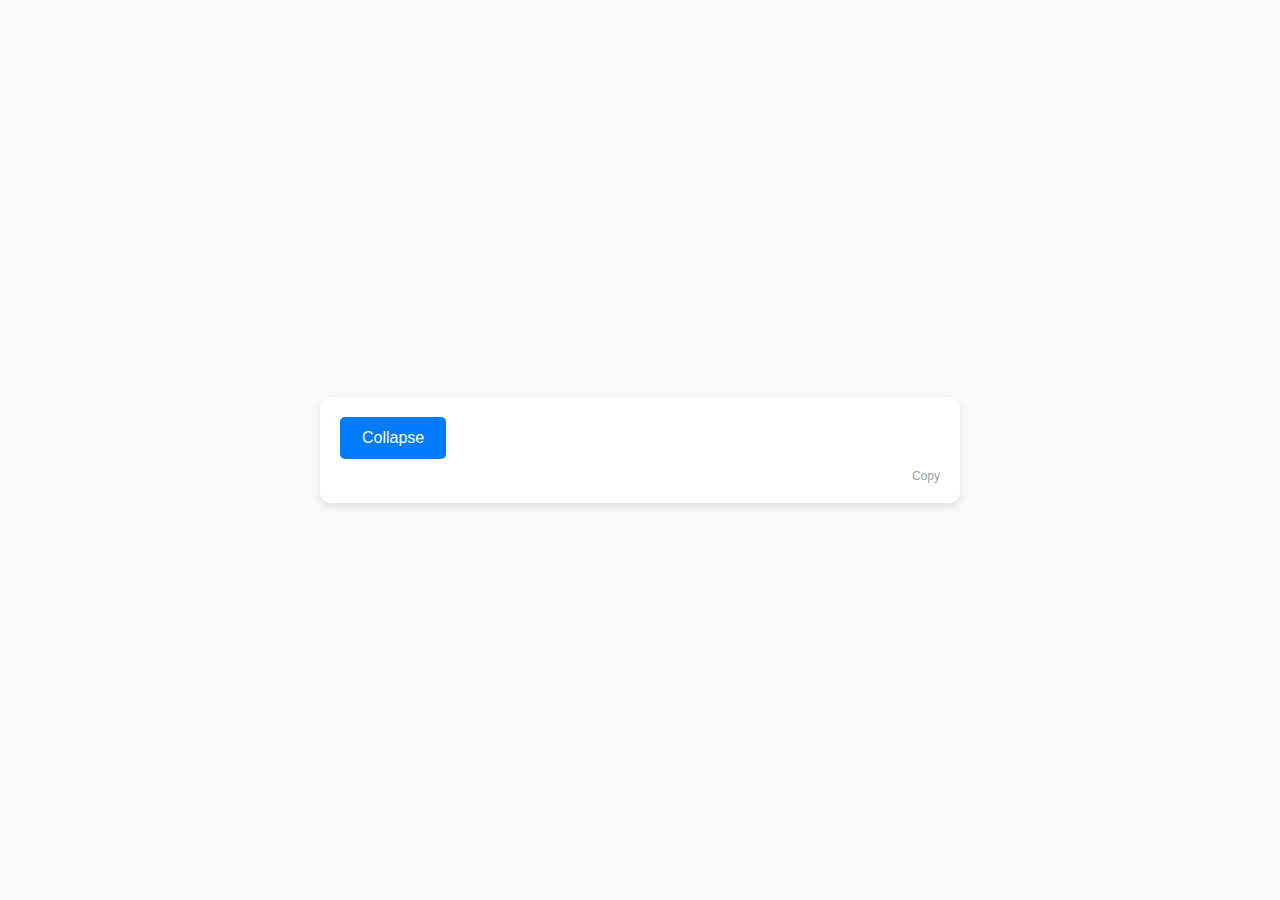
<file: index.html>
<!doctype html><html lang="en"><head><meta charset="UTF-8"><meta name="viewport" content="width=device-width,initial-scale=1"><title>Collapse Widget</title><script defer="defer" src="main.js"></script><link href="main.css" rel="stylesheet"></head><body><div class="collapse-container"><button id="collapse-button" class="collapse-button">Collapse</button><div class="content-wrapper"><div id="collapsible-content" class="collapsible-content" contenteditable="true"><p>Anim pariatur cliche reprehenderit, enim eiusmod high life<br>accusamus terry richardson ad squid. Nihil anim keffiyeh helvetica,<br>craft beer labore wes anderson cred nesciunt sapiente ea proident.</p></div><div class="copy-text">Copy</div></div></div></body></html>
</file>
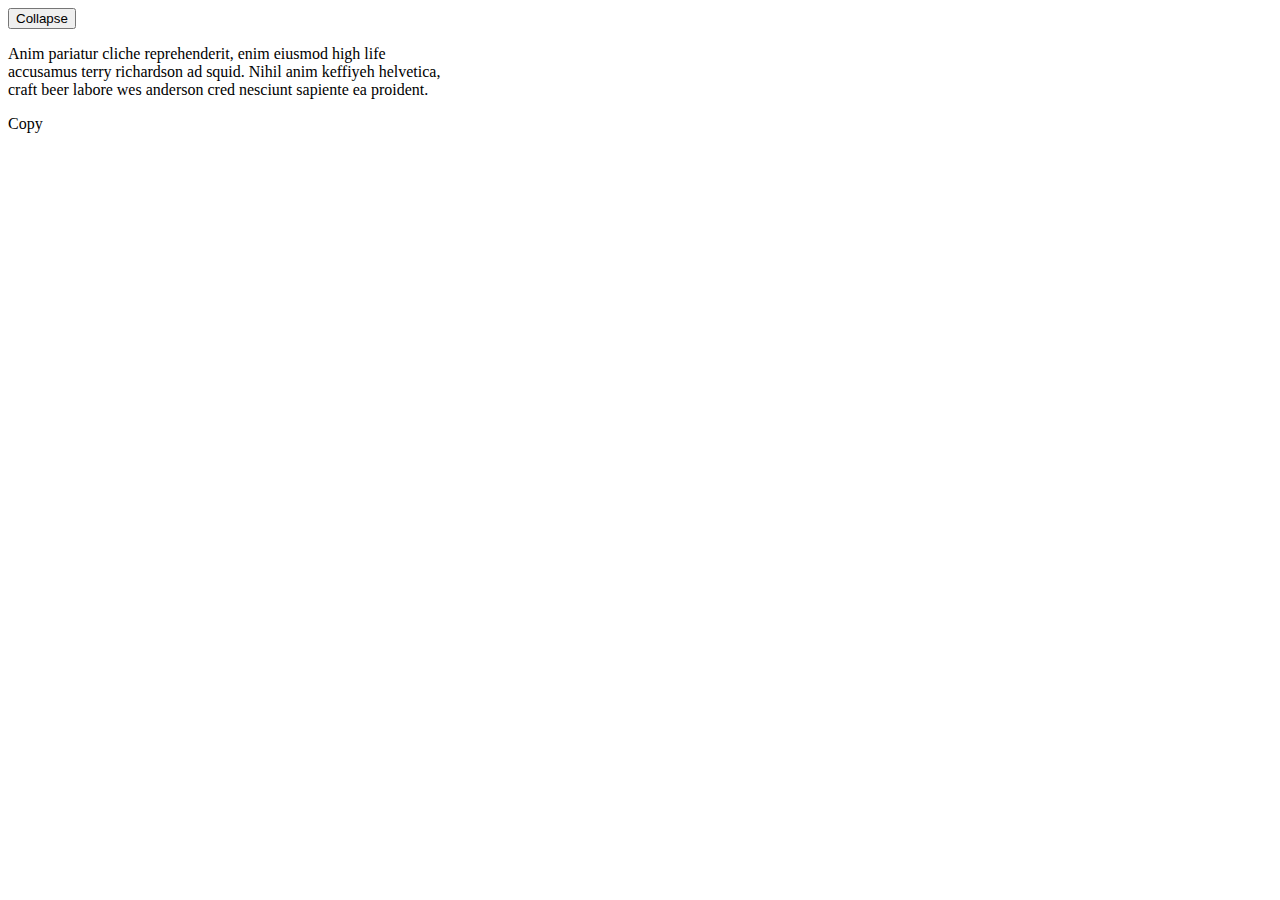
<file: src/index.html>
<!DOCTYPE html>
<html lang="en">

<head>
  <meta charset="UTF-8">
  <meta name="viewport" content="width=device-width, initial-scale=1.0">
  <title>Collapse Widget</title>
</head>

<body>
  <div class="collapse-container">
    <button id="collapse-button" class="collapse-button">Collapse</button>
    <div class="content-wrapper">
      <div id="collapsible-content" class="collapsible-content" contenteditable="true">
        <p>
          Anim pariatur cliche reprehenderit, enim eiusmod high life<br>
          accusamus terry richardson ad squid. Nihil anim keffiyeh helvetica,<br>
          craft beer labore wes anderson cred nesciunt sapiente ea proident.
        </p>
      </div>
      <div class="copy-text">Copy</div>
    </div>
  </div>
</body>

</html>
</file>
<file: main.css>
body{align-items:center;background-color:#f9f9f9;display:flex;font-family:Arial,sans-serif;height:100vh;justify-content:center;margin:0}.collapse-container{background-color:#fff;border-radius:10px;box-shadow:0 4px 8px rgba(0,0,0,.1);max-width:600px;padding:20px;width:100%}.collapse-button{background-color:#017bff;border:2px solid transparent;border-radius:5px;color:#fff;cursor:pointer;font-size:16px;padding:10px 20px;transition:.1s ease cubic-bezier(.4,0,.2,1)}.collapse-button:hover{background-color:#0069d9}.collapse-button:active{border-color:#93c7fe;border-width:4.5px}.content-wrapper{margin-top:10px;position:relative}.collapsible-content{border:2px solid #ededed;border-radius:5px;display:none;padding:15px}.collapsible-content.show{display:block}.collapsible-content p{font-size:18.5px;margin:0}.copy-text{color:#989fa4;cursor:pointer;font-size:12px;margin-top:5px;text-align:right}
</file>
